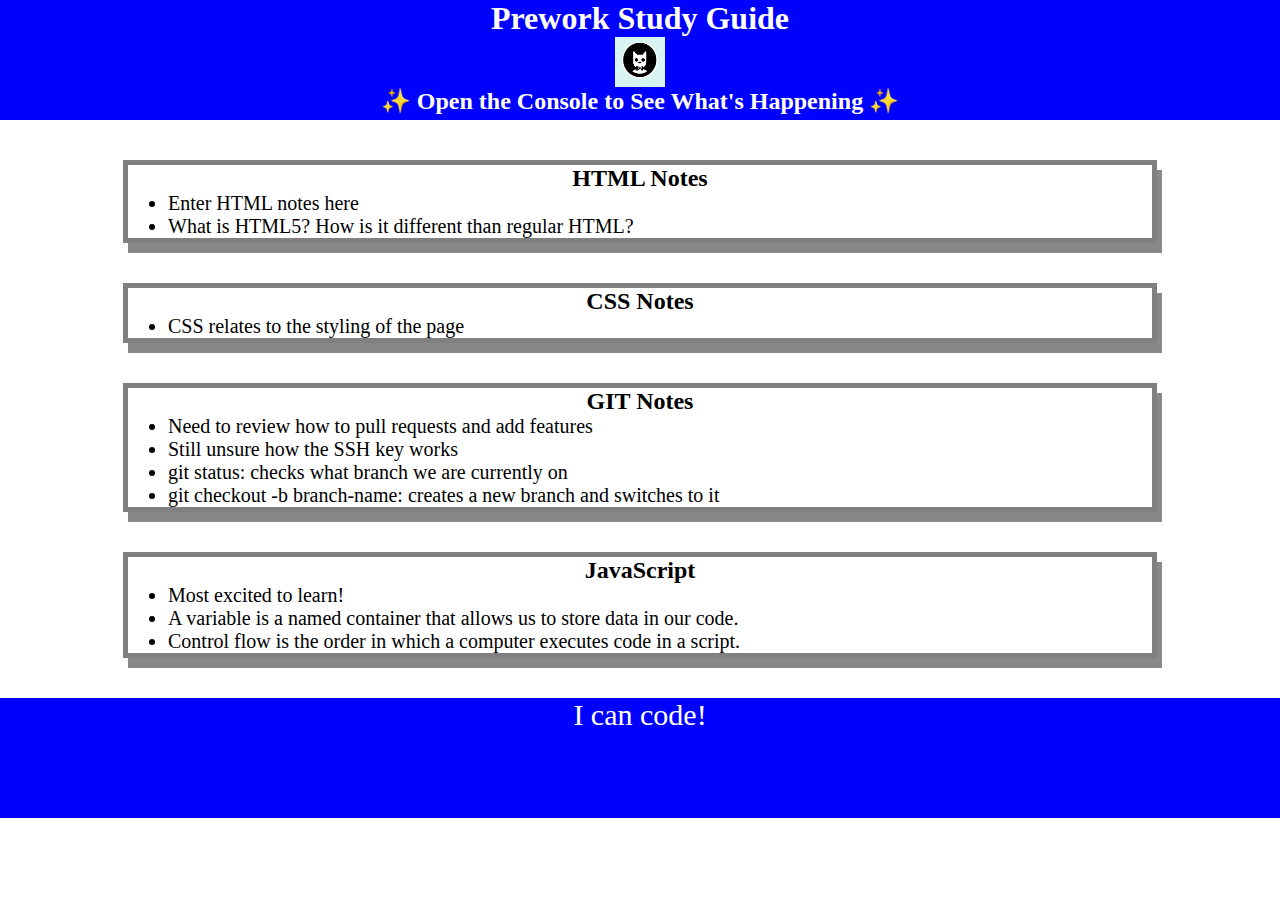
<file: index.html>
<!DOCTYPE html>
<html lang="en">
  <head>
    <meta charset="UTF-8" />
    <meta http-equiv="X-UA-Compatible" content="IE=edge" />
    <meta name="viewport" content="width=device-width, initial-scale=0.5" />
    <link rel="stylesheet" href="./assets/style.css">
    <title>Prework Study Guide</title>
  </head>
  <body>
    <header id="top">
      <h1>Prework Study Guide</h1>
      <img src="./assets/bowtie-cat.png" alt="Profile image of cat wearing a bow tie." />
      <h2>✨ Open the Console to See What's Happening ✨</h2>
    </header>
    <main>
      <section class="card" id="html-section">
        <h2>HTML Notes</h2>
        <ul>
          <li>Enter HTML notes here</li>
          <li>What is HTML5? How is it different than regular HTML?</li>
        </ul>
      </section>
   
      <section class="card" id="css-section">
        <h2>CSS Notes</h2>
        <ul>
          <li>CSS relates to the styling of the page</li>
        </ul>
      </section>
   
      <section class="card" id="git-section">
        <h2>GIT Notes</h2>
        <ul> 
          <li>Need to review how to pull requests and add features</li>
          <li>Still unsure how the SSH key works</li>
          <li>git status: checks what branch we are currently on</li>
          <li>git checkout -b branch-name: creates a new branch and switches to it</li>

        </ul>
      </section>
   
      <section class="card" id="javascript-section">
        <h2>JavaScript</h2>
        <ul>
          <li>Most excited to learn!</li>
          <li>A variable is a named container that allows us to store data in our code.</li>
          <li>Control flow is the order in which a computer executes code in a script.</li>
        </ul>
   
      </section>
    </main>

    <footer>
      <p>I can code!</p>
    </footer>
    <script src="./assets/script.js"></script>
  </body>
</html>
</file>
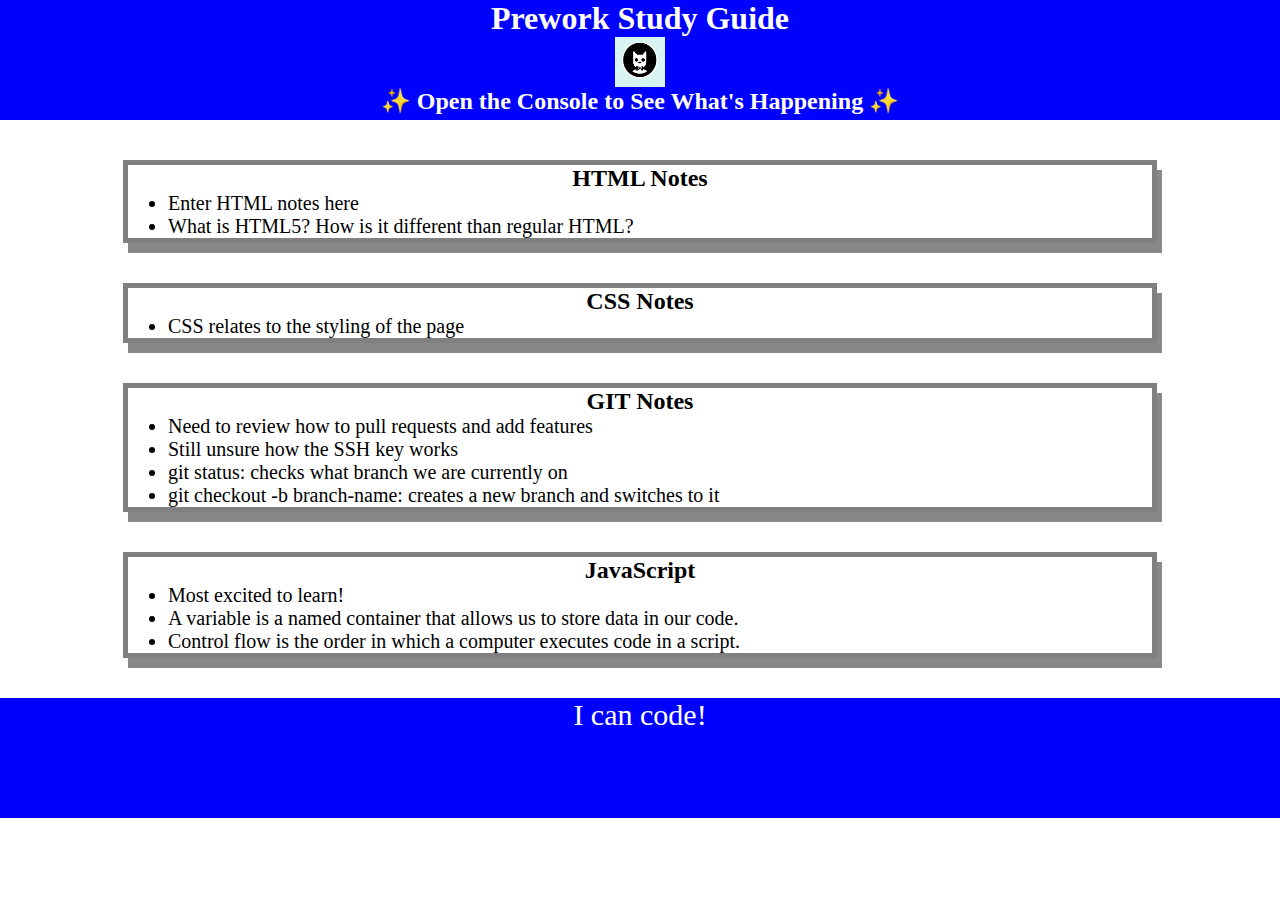
<file: assets/index.html>
<!DOCTYPE html>
<html lang="en">
  <head>
    <meta charset="UTF-8" />
    <meta http-equiv="X-UA-Compatible" content="IE=edge" />
    <meta name="viewport" content="width=device-width, initial-scale=0.5" />
    <link rel="stylesheet" href="./style.css">
    <title>Prework Study Guide</title>
  </head>
  <body>
    <header id="top">
      <h1>Prework Study Guide</h1>
      <img src="./bowtie-cat.png" alt="Profile image of cat wearing a bow tie." />
      <h2>✨ Open the Console to See What's Happening ✨</h2>
    </header>
    <main>
      <section class="card" id="html-section">
        <h2>HTML Notes</h2>
        <ul>
          <li>Enter HTML notes here</li>
          <li>What is HTML5? How is it different than regular HTML?</li>
        </ul>
      </section>
   
      <section class="card" id="css-section">
        <h2>CSS Notes</h2>
        <ul>
          <li>CSS relates to the styling of the page</li>
        </ul>
      </section>
   
      <section class="card" id="git-section">
        <h2>GIT Notes</h2>
        <ul> 
          <li>Need to review how to pull requests and add features</li>
          <li>Still unsure how the SSH key works</li>
          <li>git status: checks what branch we are currently on</li>
          <li>git checkout -b branch-name: creates a new branch and switches to it</li>

        </ul>
      </section>
   
      <section class="card" id="javascript-section">
        <h2>JavaScript</h2>
        <ul>
          <li>Most excited to learn!</li>
          <li>A variable is a named container that allows us to store data in our code.</li>
          <li>Control flow is the order in which a computer executes code in a script.</li>
        </ul>
   
      </section>
    </main>

    <footer>
      <p>I can code!</p>
    </footer>
    <script src="./script.js"></script>
  </body>
</html>
</file>
<file: assets/style.css>
* {
    margin: 0;
    padding: 0;
}
header,
footer {
    width: 100%;
    height: 120px;
    background-color: blue;
    color: white;
}
h1,
h2 {
    text-align: center;
}
img {
    display: block;
    height: 50px;
    width: 50px;
    margin-left: auto;
    margin-right: auto;
}
ul {
    padding-left: 40px;
    font-size: 20px;
}
p {
    text-align: center;
    font-size: 30px;
  }
  .card {
    width: 80%;
    margin: 40px auto;
    border: 5px solid gray;
    box-shadow: 5px 10px #888888;
  }
</file>
